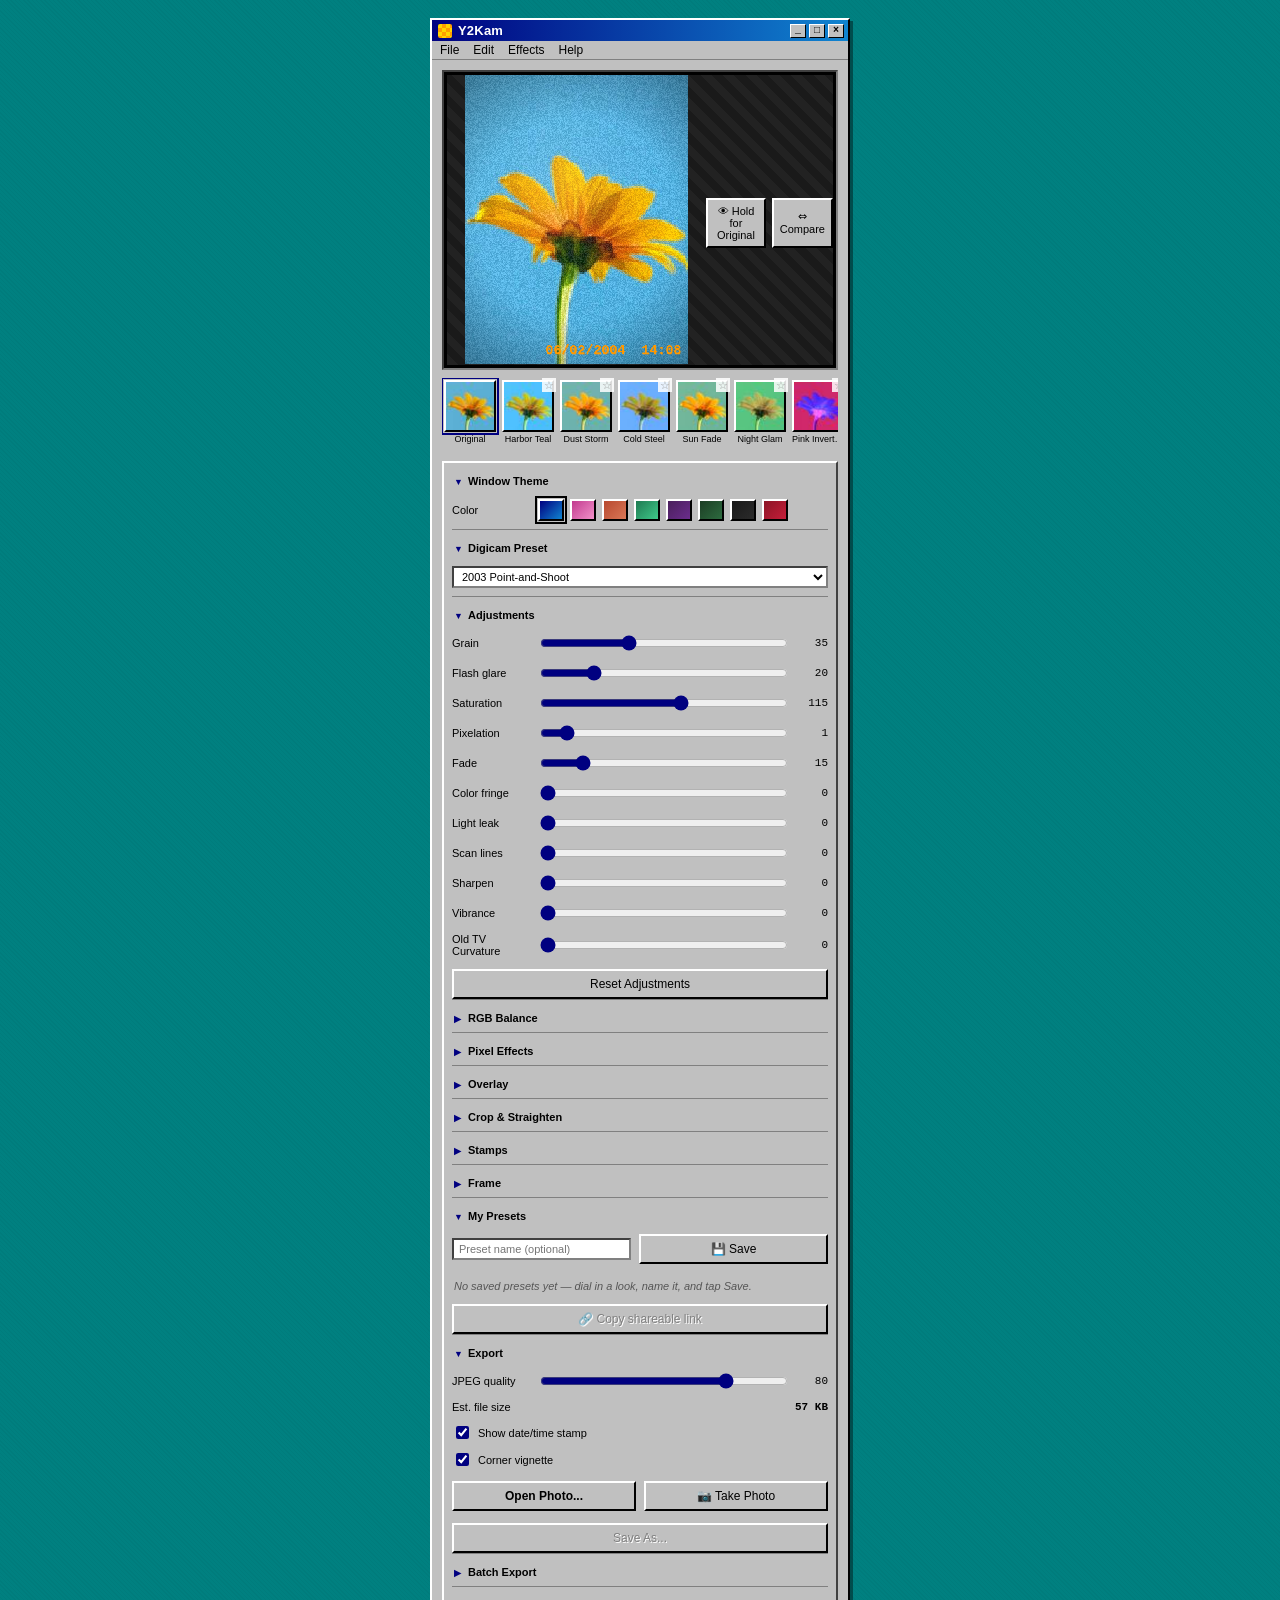
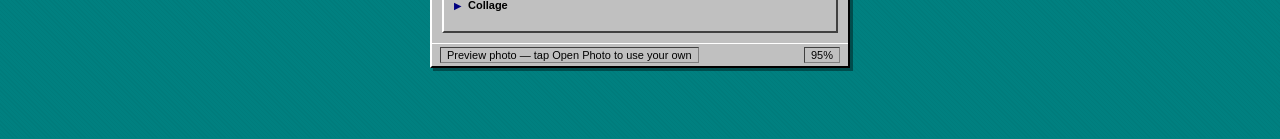
<file: index.html>
<!DOCTYPE html>
<html lang="en">
<head>
<meta charset="UTF-8">
<meta name="viewport" content="width=device-width, initial-scale=1.0">
<title>Y2Kam</title>
<link rel="preconnect" href="https://fonts.googleapis.com">
<link rel="preconnect" href="https://fonts.gstatic.com" crossorigin>
<link href="https://fonts.googleapis.com/css2?family=Caveat:wght@600&display=swap" rel="stylesheet">
<link rel="stylesheet" href="style.css">
</head>
<body class="">

<div class="desktop">
  <div class="window">
    <div class="titlebar">
      <div class="titlebar-left">
        <span class="titlebar-icon"></span>
        <span>Y2Kam</span>
      </div>
      <div class="win-buttons">
        <div class="win-btn">_</div>
        <div class="win-btn">□</div>
        <div class="win-btn">×</div>
      </div>
    </div>
    <div class="menubar" id="menubar">
      <span class="menu-trigger" data-menu="fileMenu">File</span>
      <span class="menu-trigger" data-menu="editMenu">Edit</span>
      <span class="menu-trigger" data-menu="effectsMenu">Effects</span>
      <span class="menu-trigger" data-menu="helpMenu">Help</span>

      <div class="menu-dropdown" id="fileMenu">
        <button type="button" id="menuOpen">Open Photo...</button>
        <button type="button" id="menuSave" disabled>Save As...</button>
      </div>

      <div class="menu-dropdown" id="editMenu">
        <button type="button" id="menuUndo" disabled>Undo</button>
        <button type="button" id="menuRedo" disabled>Redo</button>
        <button type="button" id="menuReset" disabled>Reset all filters</button>
        <button type="button" id="menuRandomize" disabled>Randomize filters</button>
        <button type="button" id="menuShuffleLook" disabled>🎲 Shuffle look</button>
      </div>

      <div class="menu-dropdown" id="effectsMenu">
        <button type="button" data-preset="digicam2003">2003 Point-and-Shoot</button>
        <button type="button" data-preset="flashnight">Harsh Flash / Night</button>
        <button type="button" data-preset="lofi">Low-Res Webcam</button>
        <button type="button" data-preset="filmleak">Film Leak</button>
        <button type="button" data-preset="dreamtape">Dream Tape</button>
        <button type="button" data-preset="desertcam">Desert Cam</button>
        <button type="button" data-preset="nightglam">Night Glam</button>
        <button type="button" data-preset="crtarcade">CRT Arcade</button>
        <button type="button" data-preset="pinkpolaroid">Pink Polaroid</button>
        <button type="button" data-preset="lavenderdusk">Lavender Dusk</button>
      </div>

      <div class="menu-dropdown" id="helpMenu">
        <button type="button" id="menuAbout">About Y2Kam</button>
      </div>
    </div>

    <div class="content">
      <div class="collage-edit-banner" id="collageEditBanner" style="display:none;">
        <span id="collageEditBannerText">Editing Collage Photo 1 of 2</span>
        <button class="win95-btn primary" id="collageDoneEditingBtn" type="button">Done Editing</button>
      </div>
      <div class="screen-inset">
        <div class="canvas-wrap" id="canvasWrap">
          <div class="empty-state" id="emptyState">
            NO IMAGE LOADED<span class="blink">_</span><br><br>
            [ Tap "Open Photo..." below ]
          </div>

          <div class="zoom-target" id="zoomTarget">
            <canvas id="canvas" style="display:none;"></canvas>

            <div class="compare-overlay" id="compareOverlay" style="display:none;">
              <canvas id="compareOriginalCanvas"></canvas>
              <div class="compare-handle" id="compareHandle">
                <div class="compare-handle-grip">◂▸</div>
              </div>
              <span class="compare-label compare-label-before">BEFORE</span>
              <span class="compare-label compare-label-after">AFTER</span>
            </div>
          </div>

          <div class="canvas-tool-row">
            <button type="button" class="win95-btn canvas-tool-btn" id="beforeAfterBtn" title="Hold to see original">👁 Hold for Original</button>
            <button type="button" class="win95-btn canvas-tool-btn" id="compareToggleBtn" title="Drag to compare">⇔ Compare</button>
          </div>
        </div>
      </div>

      <div class="lut-favorites-bar" id="lutFavoritesBar"></div>
      <div class="lut-strip" id="lutStrip"></div>

      <div class="controls-panel">
        <details class="section-group" open>
          <summary class="section-label">Window Theme</summary>
          <div class="theme-toggle-row">
            <label>Color</label>
            <div class="theme-swatches">
              <button type="button" class="theme-swatch blue active" id="themeBlueBtn" aria-label="Blue theme"></button>
              <button type="button" class="theme-swatch pink" id="themePinkBtn" aria-label="Pink theme"></button>
              <button type="button" class="theme-swatch orange" id="themeOrangeBtn" aria-label="Orange theme"></button>
              <button type="button" class="theme-swatch mint" id="themeMintBtn" aria-label="Mint theme"></button>
              <button type="button" class="theme-swatch plum" id="themePlumBtn" aria-label="Plum theme"></button>
              <button type="button" class="theme-swatch forest" id="themeForestBtn" aria-label="Forest theme"></button>
              <button type="button" class="theme-swatch charcoal" id="themeCharcoalBtn" aria-label="Charcoal theme"></button>
              <button type="button" class="theme-swatch hotred" id="themeHotredBtn" aria-label="Hot Red theme"></button>
            </div>
          </div>
        </details>

        <details class="section-group" open>
          <summary class="section-label">Digicam Preset</summary>
          <div class="field-row">
            <select class="win95-select" id="presetSelect">
              <option value="digicam2003">2003 Point-and-Shoot</option>
              <option value="flashnight">Harsh Flash / Night</option>
              <option value="lofi">Low-Res Webcam</option>
              <option value="filmleak">Film Leak</option>
              <option value="dreamtape">Dream Tape</option>
              <option value="desertcam">Desert Cam</option>
              <option value="nightglam">Night Glam</option>
              <option value="crtarcade">CRT Arcade</option>
              <option value="pinkpolaroid">Pink Polaroid</option>
              <option value="lavenderdusk">Lavender Dusk</option>
              <option value="clean">Custom (no preset)</option>
            </select>
          </div>
        </details>

        <details class="section-group" open>
          <summary class="section-label">Adjustments</summary>
          <div class="field-row">
            <label for="grain">Grain</label>
            <input type="range" id="grain" min="0" max="100" value="35">
            <span class="val" id="grainVal">35</span>
          </div>
          <div class="field-row">
            <label for="flash">Flash glare</label>
            <input type="range" id="flash" min="0" max="100" value="20">
            <span class="val" id="flashVal">20</span>
          </div>
          <div class="field-row">
            <label for="satur">Saturation</label>
            <input type="range" id="satur" min="0" max="200" value="115">
            <span class="val" id="saturVal">115</span>
          </div>
          <div class="field-row">
            <label for="pixel">Pixelation</label>
            <input type="range" id="pixel" min="0" max="12" value="1">
            <span class="val" id="pixelVal">1</span>
          </div>
          <div class="field-row">
            <label for="fade">Fade</label>
            <input type="range" id="fade" min="0" max="100" value="15">
            <span class="val" id="fadeVal">15</span>
          </div>
          <div class="field-row">
            <label for="chroma">Color fringe</label>
            <input type="range" id="chroma" min="0" max="100" value="0">
            <span class="val" id="chromaVal">0</span>
          </div>
          <div class="field-row">
            <label for="leak">Light leak</label>
            <input type="range" id="leak" min="0" max="100" value="0">
            <span class="val" id="leakVal">0</span>
          </div>
          <div class="field-row">
            <label for="scanlines">Scan lines</label>
            <input type="range" id="scanlines" min="0" max="100" value="0">
            <span class="val" id="scanlinesVal">0</span>
          </div>
          <div class="field-row">
            <label for="sharpen">Sharpen</label>
            <input type="range" id="sharpen" min="0" max="100" value="0">
            <span class="val" id="sharpenVal">0</span>
          </div>
          <div class="field-row">
            <label for="vibrance">Vibrance</label>
            <input type="range" id="vibrance" min="0" max="100" value="0">
            <span class="val" id="vibranceVal">0</span>
          </div>
          <div class="field-row">
            <label for="tvcurve">Old TV Curvature</label>
            <input type="range" id="tvcurve" min="0" max="100" value="0">
            <span class="val" id="tvcurveVal">0</span>
          </div>
          <div class="button-row">
            <button class="win95-btn" id="adjustmentsResetBtn" type="button">Reset Adjustments</button>
          </div>
        </details>

        <details class="section-group">
          <summary class="section-label">RGB Balance</summary>
          <div class="field-row">
            <label for="redBalance">Red</label>
            <input type="range" id="redBalance" min="-100" max="100" value="0">
            <span class="val" id="redBalanceVal">0</span>
          </div>
          <div class="field-row">
            <label for="greenBalance">Green</label>
            <input type="range" id="greenBalance" min="-100" max="100" value="0">
            <span class="val" id="greenBalanceVal">0</span>
          </div>
          <div class="field-row">
            <label for="blueBalance">Blue</label>
            <input type="range" id="blueBalance" min="-100" max="100" value="0">
            <span class="val" id="blueBalanceVal">0</span>
          </div>
          <div class="button-row">
            <button class="win95-btn" id="rgbResetBtn" type="button">Reset RGB to 0</button>
          </div>
        </details>

        <details class="section-group">
          <summary class="section-label">Pixel Effects</summary>
          <div class="field-row">
            <select class="win95-select" id="pixelEffectSelect">
              <option value="none">No effect</option>
              <option value="glitchwave">Glitch Wave</option>
              <option value="doubleexposure">Double Exposure</option>
              <option value="emboss">Emboss</option>
              <option value="solarize">Solarize</option>
              <option value="pixelsort">Pixel Sort</option>
              <option value="halftone">Halftone / Newspaper Dot</option>
            </select>
          </div>
          <div class="field-row">
            <label for="pixelEffectStrength">Effect strength</label>
            <input type="range" id="pixelEffectStrength" min="10" max="100" value="70">
            <span class="val" id="pixelEffectStrengthVal">70</span>
          </div>
        </details>

        <details class="section-group">
          <summary class="section-label">Overlay</summary>
          <div class="field-row">
            <select class="win95-select" id="overlaySelect">
              <option value="none">No overlay</option>
              <option value="bsod">Fatal Error (BSOD)</option>
              <option value="vhs">VHS Static / Tracking</option>
              <option value="rec">REC Indicator</option>
              <option value="lowbattery">Low Battery UI</option>
              <option value="starfield">Starfield Sparkle</option>
              <option value="tvstatic">Old TV Static</option>
              <option value="rainglass">Rain on Glass</option>
              <option value="dustscratches">Dust &amp; Scratches</option>
              <option value="confetti">Confetti</option>
              <option value="snowfall">Snowfall</option>
              <option value="matrixrain">Terminal / Matrix Rain</option>
            </select>
          </div>
          <div class="field-row">
            <label for="overlayOpacity">Overlay strength</label>
            <input type="range" id="overlayOpacity" min="10" max="100" value="70">
            <span class="val" id="overlayOpacityVal">70</span>
          </div>
        </details>

        <details class="section-group">
          <summary class="section-label">Crop &amp; Straighten</summary>
          <div class="button-row">
            <button class="win95-btn" id="openCropBtn" type="button" disabled>✂ Open Crop Tool...</button>
          </div>
          <div id="cropActiveIndicator" style="display:none; font-size:10px; color:#1f7a52; margin-top:4px;">
            ✔ Crop active — <button type="button" class="win95-btn" id="resetCropBtn" style="font-size:10px;padding:2px 6px;">Reset</button>
          </div>
        </details>

        <details class="section-group">
          <summary class="section-label">Stamps</summary>
          <div class="checkbox-row">
            <input type="checkbox" id="playStamp">
            <label for="playStamp">Play ▶ button</label>
          </div>
          <div class="checkbox-row">
            <input type="checkbox" id="batteryStamp">
            <label for="batteryStamp">Battery icon</label>
          </div>
          <div class="field-row">
            <input type="text" id="customStampText" class="win95-input" placeholder="Custom caption text" maxlength="24" style="flex:1;">
          </div>
          <div class="checkbox-row">
            <input type="checkbox" id="exifStamp">
            <label for="exifStamp">Fake EXIF info</label>
          </div>
        </details>

        <details class="section-group">
          <summary class="section-label">Frame</summary>
          <div class="field-row">
            <select class="win95-select" id="borderSelect">
              <option value="none">No border</option>
              <option value="polaroid">Polaroid (white)</option>
              <option value="filmstrip">Filmstrip (black)</option>
              <option value="crtbezel">CRT Bezel</option>
              <option value="tapecorners">Tape Corners</option>
              <option value="sticker">Sticker Border</option>
              <option value="thinmat">Thin Mat</option>
              <option value="stickynote">Sticky Note</option>
              <option value="ticketstub">Ticket Stub</option>
            </select>
          </div>
          <div id="polaroidCaptionControls" style="display:none;">
            <div class="field-row">
              <input type="text" id="polaroidCaptionText" class="win95-input" placeholder="Write a caption..." maxlength="40" style="flex:1;">
            </div>
            <div class="field-row">
              <label>Ink color</label>
              <div class="ink-swatches">
                <button type="button" class="ink-swatch active" data-color="#2b2b2b" style="background:#2b2b2b;" aria-label="Black marker"></button>
                <button type="button" class="ink-swatch" data-color="#1a4fd6" style="background:#1a4fd6;" aria-label="Blue marker"></button>
                <button type="button" class="ink-swatch" data-color="#d61a1a" style="background:#d61a1a;" aria-label="Red marker"></button>
                <button type="button" class="ink-swatch" data-color="#1f7a3d" style="background:#1f7a3d;" aria-label="Green marker"></button>
              </div>
            </div>
            <div class="field-row">
              <label for="polaroidCaptionNudge">Text position</label>
              <input type="range" id="polaroidCaptionNudge" min="0" max="100" value="50">
              <span class="val" id="polaroidCaptionNudgeVal">50</span>
            </div>
          </div>
          <div class="checkbox-row">
            <input type="checkbox" id="winFrame">
            <label for="winFrame">Wrap export in Win95 window</label>
          </div>
          <div id="winFrameColorControls" style="display:none;">
            <div class="field-row">
              <label for="winFrameColor">Titlebar color</label>
              <input type="color" id="winFrameColor" value="#1084d0">
              <input type="text" id="winFrameColorHex" class="win95-input" value="#1084d0" maxlength="7" placeholder="#1084d0" style="width:80px;">
            </div>
          </div>
        </details>

        <details class="section-group" open>
          <summary class="section-label">My Presets</summary>
          <div class="field-row">
            <input type="text" id="savePresetName" class="win95-input" placeholder="Preset name (optional)" maxlength="24" style="flex:1;">
            <button type="button" class="win95-btn" id="savePresetBtn">💾 Save</button>
          </div>
          <div id="myPresetsList" class="my-presets-list"></div>
          <div class="button-row" style="margin-top:4px;">
            <button class="win95-btn" id="copyLookLinkBtn" type="button" disabled>🔗 Copy shareable link</button>
          </div>
          <div id="copyLookLinkFeedback" style="font-size:10px;color:#1f7a52;display:none;margin-top:2px;">Link copied!</div>
        </details>

        <details class="section-group" open>
          <summary class="section-label">Export</summary>
          <div class="field-row">
            <label for="quality">JPEG quality</label>
            <input type="range" id="quality" min="30" max="95" value="80">
            <span class="val" id="qualityVal">80</span>
          </div>
          <div class="field-row" style="justify-content: space-between;">
            <label style="width:auto;">Est. file size</label>
            <span class="val" id="sizeEstimate" style="width:auto; font-weight:bold;">—</span>
          </div>

          <div class="checkbox-row">
            <input type="checkbox" id="timestamp" checked>
            <label for="timestamp">Show date/time stamp</label>
          </div>
          <div class="checkbox-row">
            <input type="checkbox" id="vignette" checked>
            <label for="vignette">Corner vignette</label>
          </div>

          <div class="button-row">
            <button class="win95-btn primary" id="openBtn" type="button">Open Photo...</button>
            <button class="win95-btn" id="takePhotoBtn" type="button">📷 Take Photo</button>
          </div>
          <div class="button-row">
            <button class="win95-btn" id="saveBtn" disabled type="button">Save As...</button>
          </div>
          <input type="file" id="fileInput" accept="image/*">
          <input type="file" id="cameraInput" accept="image/*" capture="environment">
        </details>

        <details class="section-group">
          <summary class="section-label">Batch Export</summary>
          <div class="batch-note">Applies your current look to multiple photos at once.</div>
          <div class="button-row">
            <button class="win95-btn" id="batchSelectBtn" type="button">Select Photos...</button>
          </div>
          <input type="file" id="batchFileInput" accept="image/*" multiple>
          <div id="batchFileList" class="batch-file-list"></div>
          <div class="button-row">
            <button class="win95-btn primary" id="batchProcessBtn" type="button" disabled>Process &amp; Download All</button>
          </div>
          <div class="field-row" id="batchProgressRow" style="display:none;">
            <span class="val" id="batchProgressText" style="width:auto;">—</span>
          </div>
        </details>

        <details class="section-group">
          <summary class="section-label">Collage</summary>
          <div class="batch-note">Combine 2–6 photos into one image with a layout and frame.</div>
          <div class="button-row">
            <button class="win95-btn primary" id="collageOpenBtn" type="button">Open Collage Maker...</button>
          </div>
        </details>
      </div>
    </div>

    <div class="statusbar">
      <span id="statusLeft">Ready</span>
      <span id="statusRight">95%</span>
    </div>
  </div>
</div>

<div class="modal-overlay" id="aboutOverlay">
  <div class="modal-dialog">
    <div class="modal-titlebar">
      <span>About Y2Kam</span>
      <div class="win-buttons">
        <div class="win-btn" id="aboutCloseX">×</div>
      </div>
    </div>
    <div class="modal-body">
      <div class="app-title">Y2Kam</div>
      A retro digicam photo filter, styled like it's 1998.<br><br>
      Add grain, flash glare, light leaks, and color fringe to any photo, then export it small enough to actually send.<br><br>
      Built with canvas &amp; nostalgia.
    </div>
    <div class="modal-footer">
      <button class="win95-btn" id="aboutCloseBtn" type="button">OK</button>
    </div>
  </div>
</div>

<div class="modal-overlay" id="collageOverlay">
  <div class="modal-dialog collage-dialog">
    <div class="modal-titlebar">
      <span>Collage Maker</span>
      <div class="win-buttons">
        <div class="win-btn" id="collageCloseX">×</div>
      </div>
    </div>
    <div class="modal-body collage-body">

      <div class="collage-note">Pick 2–6 photos, a layout, and a frame — then tap any photo to edit its look in the main editor.</div>

      <div class="button-row">
        <button class="win95-btn primary" id="collageSelectBtn" type="button">Select Photos...</button>
      </div>
      <input type="file" id="collageFileInput" accept="image/*" multiple>
      <div id="collageSlotList" class="collage-slot-list"></div>

      <div class="collage-section-title">Layout</div>
      <div class="collage-option-grid" id="collageLayoutGrid"></div>
      <div class="button-row" style="margin-top:4px;">
        <button class="win95-btn" id="layoutBuilderOpenBtn" type="button">⚙ Build Custom Layout…</button>
      </div>

      <div class="collage-section-title">Frame</div>
      <div class="collage-option-grid" id="collageFrameGrid"></div>

      <div class="collage-section-title">Moods</div>
      <div class="collage-mood-row" id="collageMoodRow"></div>
      <div class="collage-note collage-sticker-hint">Applies a matching look, frame, and layout to every photo at once.</div>

      <div class="button-row" style="margin-top:6px;">
        <button class="win95-btn" id="collageApplyLookBtn" type="button">
          ✦ Apply my current look to all slots
        </button>
      </div>

      <div class="field-row">
        <label for="collageGutter">Gutter</label>
        <input type="range" id="collageGutter" min="0" max="40" value="14">
        <span class="val" id="collageGutterVal">14px</span>
      </div>
      <div class="field-row">
        <label for="collageBgColor">Background</label>
        <input type="color" id="collageBgColor" value="#ffffff">
      </div>

      <div class="collage-section-title">Caption</div>
      <div class="field-row">
        <input type="text" id="collageCaptionText" class="win95-input" maxlength="60" placeholder="Add a title or caption..." style="flex:1;">
      </div>

      <div class="collage-section-title">Stickers</div>
      <div class="collage-sticker-palette" id="collageStickerPalette"></div>
      <div class="collage-note collage-sticker-hint">Tap a sticker to place it, drag to move, tap the × to remove.</div>

      <div class="collage-section-title">My Layouts</div>
      <div class="field-row">
        <input type="text" id="collageLayoutPresetName" class="win95-input" maxlength="24" placeholder="Layout preset name..." style="flex:1;">
        <button class="win95-btn" id="collageSaveLayoutPresetBtn" type="button">Save Layout</button>
      </div>
      <div id="collageLayoutPresetList" class="my-presets-list collage-layout-preset-list"></div>

      <div class="collage-preview-wrap">
        <canvas id="collagePreviewCanvas"></canvas>
        <div class="collage-preview-empty" id="collagePreviewEmpty">Add at least 2 photos to preview</div>
      </div>

      <div class="button-row">
        <button class="win95-btn" id="collageGenerateBtn" type="button" disabled>Generate Preview</button>
        <button class="win95-btn primary" id="collageDownloadBtn" type="button" disabled>Download Collage</button>
      </div>
    </div>
  </div>
</div>


<div class="modal-overlay" id="cropOverlay">
  <div class="modal-dialog crop-dialog">
    <div class="modal-titlebar">
      <span>Crop &amp; Straighten</span>
      <div class="win-buttons">
        <div class="win-btn" id="cropCloseX">×</div>
      </div>
    </div>
    <div class="modal-body crop-body">
      <div class="crop-note">Drag to set crop area. Use the slider to straighten.</div>
      <div class="crop-canvas-wrap" id="cropCanvasWrap">
        <canvas id="cropCanvas"></canvas>
        <div class="crop-rect-overlay" id="cropRectOverlay"></div>
      </div>
      <div class="field-row" style="margin-top:8px;">
        <label for="cropRotateSlider">Rotate</label>
        <input type="range" id="cropRotateSlider" min="-45" max="45" value="0">
        <span class="val" id="cropRotateVal">0°</span>
      </div>
      <div class="button-row">
        <button class="win95-btn" id="cropResetInModalBtn" type="button">Reset</button>
        <button class="win95-btn primary" id="cropApplyBtn" type="button">Apply Crop</button>
      </div>
    </div>
  </div>
</div>

<div class="modal-overlay" id="layoutBuilderOverlay">
  <div class="modal-dialog layout-builder-dialog">
    <div class="modal-titlebar">
      <span>Build Custom Layout</span>
      <div class="win-buttons">
        <div class="win-btn" id="layoutBuilderCloseX">×</div>
      </div>
    </div>
    <div class="modal-body layout-builder-body">
      <div class="crop-note">Pick rows × columns, then drag the dividers to set proportions. Saved layouts show up in the Layout grid above.</div>

      <div class="layout-builder-controls">
        <div class="layout-builder-stepper">
          <span class="layout-builder-stepper-label">Rows</span>
          <button class="win95-btn" id="layoutBuilderRowsDec" type="button">−</button>
          <span class="layout-builder-stepper-val" id="layoutBuilderRowsVal">2</span>
          <button class="win95-btn" id="layoutBuilderRowsInc" type="button">+</button>
        </div>
        <div class="layout-builder-stepper">
          <span class="layout-builder-stepper-label">Cols</span>
          <button class="win95-btn" id="layoutBuilderColsDec" type="button">−</button>
          <span class="layout-builder-stepper-val" id="layoutBuilderColsVal">2</span>
          <button class="win95-btn" id="layoutBuilderColsInc" type="button">+</button>
        </div>
      </div>

      <div class="layout-builder-preview-wrap">
        <div class="layout-builder-preview" id="layoutBuilderPreview"></div>
      </div>

      <div class="button-row">
        <button class="win95-btn" id="layoutBuilderResetBtn" type="button">Reset to Equal</button>
        <button class="win95-btn primary" id="layoutBuilderSaveBtn" type="button">💾 Save Layout</button>
      </div>
    </div>
  </div>
</div>

<div class="modal-overlay" id="processingOverlay">
  <div class="modal-dialog processing-dialog">
    <div class="modal-titlebar">
      <span>Y2Kam</span>
    </div>
    <div class="modal-body processing-body">
      <div class="processing-label" id="processingLabel">Developing photo...</div>
      <div class="processing-bar-track">
        <div class="processing-bar-fill" id="processingBarFill"></div>
      </div>
    </div>
  </div>
</div>

<script src="script.js"></script>

</body>
</html>
</file>
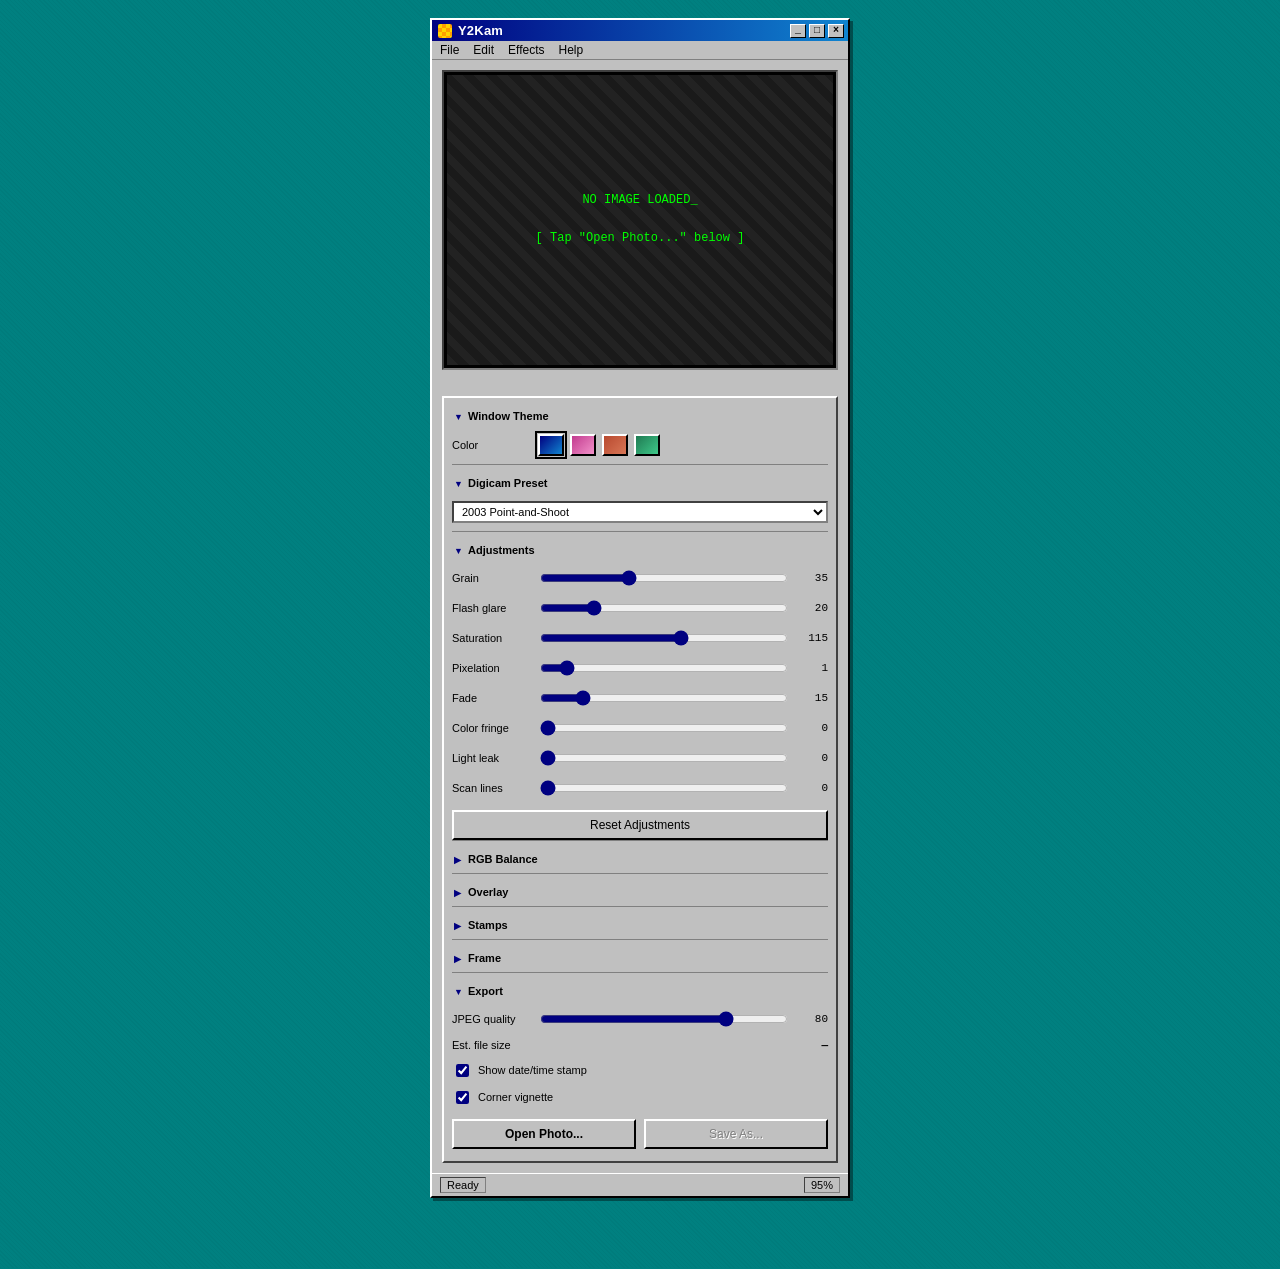
<file: index-3.html>
<!DOCTYPE html>
<html lang="en">
<head>
<meta charset="UTF-8">
<meta name="viewport" content="width=device-width, initial-scale=1.0">
<title>Y2Kam</title>
<link rel="preconnect" href="https://fonts.googleapis.com">
<link rel="preconnect" href="https://fonts.gstatic.com" crossorigin>
<link href="https://fonts.googleapis.com/css2?family=Caveat:wght@600&display=swap" rel="stylesheet">
<link rel="stylesheet" href="style.css">
</head>
<body class="">

<div class="desktop">
  <div class="window">
    <div class="titlebar">
      <div class="titlebar-left">
        <span class="titlebar-icon"></span>
        <span>Y2Kam</span>
      </div>
      <div class="win-buttons">
        <div class="win-btn">_</div>
        <div class="win-btn">□</div>
        <div class="win-btn">×</div>
      </div>
    </div>
    <div class="menubar" id="menubar">
      <span class="menu-trigger" data-menu="fileMenu">File</span>
      <span class="menu-trigger" data-menu="editMenu">Edit</span>
      <span class="menu-trigger" data-menu="effectsMenu">Effects</span>
      <span class="menu-trigger" data-menu="helpMenu">Help</span>

      <div class="menu-dropdown" id="fileMenu">
        <button type="button" id="menuOpen">Open Photo...</button>
        <button type="button" id="menuSave" disabled>Save As...</button>
      </div>

      <div class="menu-dropdown" id="editMenu">
        <button type="button" id="menuReset" disabled>Reset all filters</button>
        <button type="button" id="menuRandomize" disabled>Randomize filters</button>
      </div>

      <div class="menu-dropdown" id="effectsMenu">
        <button type="button" data-preset="digicam2003">2003 Point-and-Shoot</button>
        <button type="button" data-preset="flashnight">Harsh Flash / Night</button>
        <button type="button" data-preset="lofi">Low-Res Webcam</button>
        <button type="button" data-preset="filmleak">Film Leak</button>
        <button type="button" data-preset="dreamtape">Dream Tape</button>
        <button type="button" data-preset="desertcam">Desert Cam</button>
        <button type="button" data-preset="nightglam">Night Glam</button>
        <button type="button" data-preset="crtarcade">CRT Arcade</button>
        <button type="button" data-preset="pinkpolaroid">Pink Polaroid</button>
        <button type="button" data-preset="lavenderdusk">Lavender Dusk</button>
      </div>

      <div class="menu-dropdown" id="helpMenu">
        <button type="button" id="menuAbout">About Y2Kam</button>
      </div>
    </div>

    <div class="content">
      <div class="screen-inset">
        <div class="canvas-wrap" id="canvasWrap">
          <div class="empty-state" id="emptyState">
            NO IMAGE LOADED<span class="blink">_</span><br><br>
            [ Tap "Open Photo..." below ]
          </div>
          <canvas id="canvas" style="display:none;"></canvas>
        </div>
      </div>

      <div class="lut-strip" id="lutStrip"></div>

      <div class="controls-panel">
        <details class="section-group" open>
          <summary class="section-label">Window Theme</summary>
          <div class="theme-toggle-row">
            <label>Color</label>
            <div class="theme-swatches">
              <button type="button" class="theme-swatch blue active" id="themeBlueBtn" aria-label="Blue theme"></button>
              <button type="button" class="theme-swatch pink" id="themePinkBtn" aria-label="Pink theme"></button>
              <button type="button" class="theme-swatch orange" id="themeOrangeBtn" aria-label="Orange theme"></button>
              <button type="button" class="theme-swatch mint" id="themeMintBtn" aria-label="Mint theme"></button>
            </div>
          </div>
        </details>

        <details class="section-group" open>
          <summary class="section-label">Digicam Preset</summary>
          <div class="field-row">
            <select class="win95-select" id="presetSelect">
              <option value="digicam2003">2003 Point-and-Shoot</option>
              <option value="flashnight">Harsh Flash / Night</option>
              <option value="lofi">Low-Res Webcam</option>
              <option value="filmleak">Film Leak</option>
              <option value="dreamtape">Dream Tape</option>
              <option value="desertcam">Desert Cam</option>
              <option value="nightglam">Night Glam</option>
              <option value="crtarcade">CRT Arcade</option>
              <option value="pinkpolaroid">Pink Polaroid</option>
              <option value="lavenderdusk">Lavender Dusk</option>
              <option value="clean">Custom (no preset)</option>
            </select>
          </div>
        </details>

        <details class="section-group" open>
          <summary class="section-label">Adjustments</summary>
          <div class="field-row">
            <label for="grain">Grain</label>
            <input type="range" id="grain" min="0" max="100" value="35">
            <span class="val" id="grainVal">35</span>
          </div>
          <div class="field-row">
            <label for="flash">Flash glare</label>
            <input type="range" id="flash" min="0" max="100" value="20">
            <span class="val" id="flashVal">20</span>
          </div>
          <div class="field-row">
            <label for="satur">Saturation</label>
            <input type="range" id="satur" min="0" max="200" value="115">
            <span class="val" id="saturVal">115</span>
          </div>
          <div class="field-row">
            <label for="pixel">Pixelation</label>
            <input type="range" id="pixel" min="0" max="12" value="1">
            <span class="val" id="pixelVal">1</span>
          </div>
          <div class="field-row">
            <label for="fade">Fade</label>
            <input type="range" id="fade" min="0" max="100" value="15">
            <span class="val" id="fadeVal">15</span>
          </div>
          <div class="field-row">
            <label for="chroma">Color fringe</label>
            <input type="range" id="chroma" min="0" max="100" value="0">
            <span class="val" id="chromaVal">0</span>
          </div>
          <div class="field-row">
            <label for="leak">Light leak</label>
            <input type="range" id="leak" min="0" max="100" value="0">
            <span class="val" id="leakVal">0</span>
          </div>
          <div class="field-row">
            <label for="scanlines">Scan lines</label>
            <input type="range" id="scanlines" min="0" max="100" value="0">
            <span class="val" id="scanlinesVal">0</span>
          </div>
          <div class="button-row">
            <button class="win95-btn" id="adjustmentsResetBtn" type="button">Reset Adjustments</button>
          </div>
        </details>

        <details class="section-group">
          <summary class="section-label">RGB Balance</summary>
          <div class="field-row">
            <label for="redBalance">Red</label>
            <input type="range" id="redBalance" min="-100" max="100" value="0">
            <span class="val" id="redBalanceVal">0</span>
          </div>
          <div class="field-row">
            <label for="greenBalance">Green</label>
            <input type="range" id="greenBalance" min="-100" max="100" value="0">
            <span class="val" id="greenBalanceVal">0</span>
          </div>
          <div class="field-row">
            <label for="blueBalance">Blue</label>
            <input type="range" id="blueBalance" min="-100" max="100" value="0">
            <span class="val" id="blueBalanceVal">0</span>
          </div>
          <div class="button-row">
            <button class="win95-btn" id="rgbResetBtn" type="button">Reset RGB to 0</button>
          </div>
        </details>

        <details class="section-group">
          <summary class="section-label">Overlay</summary>
          <div class="field-row">
            <select class="win95-select" id="overlaySelect">
              <option value="none">No overlay</option>
              <option value="bsod">Fatal Error (BSOD)</option>
              <option value="vhs">VHS Static / Tracking</option>
              <option value="rec">REC Indicator</option>
              <option value="lowbattery">Low Battery UI</option>
              <option value="starfield">Starfield Sparkle</option>
            </select>
          </div>
          <div class="field-row">
            <label for="overlayOpacity">Overlay strength</label>
            <input type="range" id="overlayOpacity" min="10" max="100" value="70">
            <span class="val" id="overlayOpacityVal">70</span>
          </div>
        </details>

        <details class="section-group">
          <summary class="section-label">Stamps</summary>
          <div class="checkbox-row">
            <input type="checkbox" id="playStamp">
            <label for="playStamp">Play ▶ button</label>
          </div>
          <div class="checkbox-row">
            <input type="checkbox" id="batteryStamp">
            <label for="batteryStamp">Battery icon</label>
          </div>
          <div class="field-row">
            <input type="text" id="customStampText" class="win95-input" placeholder="Custom caption text" maxlength="24" style="flex:1;">
          </div>
        </details>

        <details class="section-group">
          <summary class="section-label">Frame</summary>
          <div class="field-row">
            <select class="win95-select" id="borderSelect">
              <option value="none">No border</option>
              <option value="polaroid">Polaroid (white)</option>
              <option value="filmstrip">Filmstrip (black)</option>
              <option value="crtbezel">CRT Bezel</option>
              <option value="tapecorners">Tape Corners</option>
              <option value="sticker">Sticker Border</option>
              <option value="thinmat">Thin Mat</option>
              <option value="stickynote">Sticky Note</option>
              <option value="ticketstub">Ticket Stub</option>
            </select>
          </div>
          <div id="polaroidCaptionControls" style="display:none;">
            <div class="field-row">
              <input type="text" id="polaroidCaptionText" class="win95-input" placeholder="Write a caption..." maxlength="40" style="flex:1;">
            </div>
            <div class="field-row">
              <label>Ink color</label>
              <div class="ink-swatches">
                <button type="button" class="ink-swatch active" data-color="#2b2b2b" style="background:#2b2b2b;" aria-label="Black marker"></button>
                <button type="button" class="ink-swatch" data-color="#1a4fd6" style="background:#1a4fd6;" aria-label="Blue marker"></button>
                <button type="button" class="ink-swatch" data-color="#d61a1a" style="background:#d61a1a;" aria-label="Red marker"></button>
                <button type="button" class="ink-swatch" data-color="#1f7a3d" style="background:#1f7a3d;" aria-label="Green marker"></button>
              </div>
            </div>
            <div class="field-row">
              <label for="polaroidCaptionNudge">Text position</label>
              <input type="range" id="polaroidCaptionNudge" min="0" max="100" value="50">
              <span class="val" id="polaroidCaptionNudgeVal">50</span>
            </div>
          </div>
          <div class="checkbox-row">
            <input type="checkbox" id="winFrame">
            <label for="winFrame">Wrap export in Win95 window</label>
          </div>
          <div id="winFrameColorControls" style="display:none;">
            <div class="field-row">
              <label for="winFrameColor">Titlebar color</label>
              <input type="color" id="winFrameColor" value="#1084d0">
              <input type="text" id="winFrameColorHex" class="win95-input" value="#1084d0" maxlength="7" placeholder="#1084d0" style="width:80px;">
            </div>
          </div>
        </details>

        <details class="section-group" open>
          <summary class="section-label">Export</summary>
          <div class="field-row">
            <label for="quality">JPEG quality</label>
            <input type="range" id="quality" min="30" max="95" value="80">
            <span class="val" id="qualityVal">80</span>
          </div>
          <div class="field-row" style="justify-content: space-between;">
            <label style="width:auto;">Est. file size</label>
            <span class="val" id="sizeEstimate" style="width:auto; font-weight:bold;">—</span>
          </div>

          <div class="checkbox-row">
            <input type="checkbox" id="timestamp" checked>
            <label for="timestamp">Show date/time stamp</label>
          </div>
          <div class="checkbox-row">
            <input type="checkbox" id="vignette" checked>
            <label for="vignette">Corner vignette</label>
          </div>

          <div class="button-row">
            <button class="win95-btn primary" id="openBtn" type="button">Open Photo...</button>
            <button class="win95-btn" id="saveBtn" disabled type="button">Save As...</button>
          </div>
          <input type="file" id="fileInput" accept="image/*">
        </details>
      </div>
    </div>

    <div class="statusbar">
      <span id="statusLeft">Ready</span>
      <span id="statusRight">95%</span>
    </div>
  </div>
</div>

<div class="modal-overlay" id="aboutOverlay">
  <div class="modal-dialog">
    <div class="modal-titlebar">
      <span>About Y2Kam</span>
      <div class="win-buttons">
        <div class="win-btn" id="aboutCloseX">×</div>
      </div>
    </div>
    <div class="modal-body">
      <div class="app-title">Y2Kam</div>
      A retro digicam photo filter, styled like it's 1998.<br><br>
      Add grain, flash glare, light leaks, and color fringe to any photo, then export it small enough to actually send.<br><br>
      Built with canvas &amp; nostalgia.
    </div>
    <div class="modal-footer">
      <button class="win95-btn" id="aboutCloseBtn" type="button">OK</button>
    </div>
  </div>
</div>

<script src="script.js"></script>

</body>
</html>
</file>
<file: style.css>
@font-face {
    font-family: 'PixelOS';
    src: local('Perfect DOS VGA 437');
  }

  * { box-sizing: border-box; }

  :root {
    --desktop-bg: #008080;
    --win-body: #c0c0c0;
    --win-border-light: #fff;
    --win-border-dark: #000;
    --titlebar-start: #000080;
    --titlebar-end: #1084d0;
    --titlebar-text: #fff;
    --accent: #000080;
    --inset-border: #808080;
    --inset-border-dark: #404040;
  }

  body.theme-pink {
    --desktop-bg: #ffb6d9;
    --win-body: #e8c2e0;
    --win-border-light: #ffe0f2;
    --win-border-dark: #7a4a70;
    --titlebar-start: #c23b8f;
    --titlebar-end: #f291c9;
    --titlebar-text: #fff;
    --accent: #c23b8f;
    --inset-border: #b384ab;
    --inset-border-dark: #7a4a70;
  }

  body.theme-orange {
    --desktop-bg: #f2c4a8;
    --win-body: #e8d2c0;
    --win-border-light: #fff3ea;
    --win-border-dark: #7a4a2e;
    --titlebar-start: #b8492f;
    --titlebar-end: #d97757;
    --titlebar-text: #fff;
    --accent: #d97757;
    --inset-border: #bfa287;
    --inset-border-dark: #7a4a2e;
  }

  body.theme-mint {
    --desktop-bg: #a8e8c4;
    --win-body: #cce8d8;
    --win-border-light: #f0fff6;
    --win-border-dark: #2e6a48;
    --titlebar-start: #1f7a52;
    --titlebar-end: #3fc98a;
    --titlebar-text: #fff;
    --accent: #1f7a52;
    --inset-border: #8fc7a8;
    --inset-border-dark: #2e6a48;
  }

  body.theme-plum {
    --desktop-bg: #d8b8e8;
    --win-body: #ddc8e6;
    --win-border-light: #f5eafa;
    --win-border-dark: #4a1f5c;
    --titlebar-start: #4a1f5c;
    --titlebar-end: #6b2d8c;
    --titlebar-text: #fff;
    --accent: #6b2d8c;
    --inset-border: #a888bd;
    --inset-border-dark: #4a1f5c;
  }

  body.theme-forest {
    --desktop-bg: #a8cfa8;
    --win-body: #c4dcc4;
    --win-border-light: #eefaee;
    --win-border-dark: #1c3d24;
    --titlebar-start: #1c3d24;
    --titlebar-end: #2d6b3f;
    --titlebar-text: #fff;
    --accent: #2d6b3f;
    --inset-border: #87a888;
    --inset-border-dark: #1c3d24;
  }

  body.theme-charcoal {
    --desktop-bg: #5c5c5c;
    --win-body: #c0c0c0;
    --win-border-light: #f0f0f0;
    --win-border-dark: #000;
    --titlebar-start: #1a1a1a;
    --titlebar-end: #2b2b2b;
    --titlebar-text: #e8e8e8;
    --accent: #2b2b2b;
    --inset-border: #808080;
    --inset-border-dark: #1a1a1a;
  }

  body.theme-hotred {
    --desktop-bg: #e89898;
    --win-body: #e8c4c4;
    --win-border-light: #fff0f0;
    --win-border-dark: #5c0f1c;
    --titlebar-start: #8c1425;
    --titlebar-end: #c41e3a;
    --titlebar-text: #fff;
    --accent: #c41e3a;
    --inset-border: #c78a8a;
    --inset-border-dark: #5c0f1c;
  }

  html, body {
    margin: 0;
    padding: 0;
    min-height: 100%;
    background: var(--desktop-bg);
    background-image:
      repeating-linear-gradient(45deg, rgba(0,0,0,0.03) 0px, rgba(0,0,0,0.03) 1px, transparent 1px, transparent 3px);
    font-family: 'MS Sans Serif', 'Tahoma', 'Segoe UI', sans-serif;
    color: #000;
    -webkit-tap-highlight-color: transparent;
    transition: background 0.2s;
  }

  .desktop {
    min-height: 100vh;
    display: flex;
    align-items: flex-start;
    justify-content: center;
    padding: 18px 10px 70px;
  }

  .window {
    width: 100%;
    max-width: 420px;
    background: var(--win-body);
    border: 2px solid var(--win-border-light);
    border-right-color: var(--win-border-dark);
    border-bottom-color: var(--win-border-dark);
    box-shadow: 3px 3px 0 rgba(0,0,0,0.4);
    transition: background 0.2s, border-color 0.2s;
  }

  .titlebar {
    background: linear-gradient(90deg, var(--titlebar-start), var(--titlebar-end));
    color: var(--titlebar-text);
    font-weight: bold;
    font-size: 13px;
    padding: 3px 4px 3px 6px;
    display: flex;
    align-items: center;
    justify-content: space-between;
    letter-spacing: 0.2px;
    transition: background 0.2s;
  }

  .titlebar-left {
    display: flex;
    align-items: center;
    gap: 6px;
  }

  .titlebar-icon {
    width: 14px;
    height: 14px;
    background: #fff;
    display: inline-block;
    border-radius: 2px;
    background: repeating-conic-gradient(#ff9d00 0% 25%, #ffd400 0% 50%) 0 0/8px 8px;
  }

  .win-buttons { display: flex; gap: 3px; }
  .win-btn {
    width: 16px;
    height: 14px;
    background: var(--win-body);
    border: 1px solid var(--win-border-light);
    border-right-color: var(--win-border-dark);
    border-bottom-color: var(--win-border-dark);
    font-size: 10px;
    line-height: 12px;
    text-align: center;
    color: #000;
    font-weight: bold;
    font-family: monospace;
    cursor: pointer;
    user-select: none;
  }
  .win-btn:active {
    border-color: var(--win-border-dark) var(--win-border-light) var(--win-border-light) var(--win-border-dark);
  }

  .menubar {
    display: flex;
    gap: 14px;
    padding: 2px 8px;
    font-size: 12px;
    border-bottom: 1px solid var(--inset-border);
    background: var(--win-body);
    position: relative;
  }
  .menubar span { cursor: default; }
  .menubar span:hover, .menubar span.menu-open { background: var(--accent); color: #fff; padding: 0 2px; }

  .menu-dropdown {
    position: absolute;
    top: 100%;
    left: 0;
    background: var(--win-body);
    border: 2px solid var(--win-border-light);
    border-right-color: var(--win-border-dark);
    border-bottom-color: var(--win-border-dark);
    box-shadow: 2px 2px 0 rgba(0,0,0,0.3);
    min-width: 160px;
    max-height: 260px;
    overflow-y: auto;
    z-index: 20;
    display: none;
    padding: 2px;
  }
  .menu-dropdown.open { display: block; }
  .menu-dropdown button {
    display: block;
    width: 100%;
    text-align: left;
    background: none;
    border: none;
    font-family: inherit;
    font-size: 12px;
    padding: 4px 10px;
    cursor: pointer;
    color: #000;
  }
  .menu-dropdown button:hover { background: var(--accent); color: #fff; }
  .menu-dropdown button:disabled { color: #808080; cursor: default; }
  .menu-dropdown button:disabled:hover { background: none; color: #808080; }
  .menu-dropdown hr {
    border: none;
    border-top: 1px solid var(--inset-border-dark);
    border-bottom: 1px solid var(--win-border-light);
    margin: 2px 0;
  }

  .modal-overlay {
    position: fixed;
    inset: 0;
    background: rgba(0,0,0,0.35);
    display: none;
    align-items: center;
    justify-content: center;
    z-index: 100;
    padding: 20px;
  }
  .modal-overlay.open { display: flex; }
  .modal-dialog {
    width: 100%;
    max-width: 300px;
    background: var(--win-body);
    border: 2px solid var(--win-border-light);
    border-right-color: var(--win-border-dark);
    border-bottom-color: var(--win-border-dark);
    box-shadow: 3px 3px 0 rgba(0,0,0,0.4);
  }
  .modal-titlebar {
    background: linear-gradient(90deg, var(--titlebar-start), var(--titlebar-end));
    color: var(--titlebar-text);
    font-weight: bold;
    font-size: 13px;
    padding: 3px 4px 3px 6px;
    display: flex;
    align-items: center;
    justify-content: space-between;
  }
  .modal-body {
    padding: 14px 12px;
    font-size: 12px;
    line-height: 1.6;
  }
  .modal-body .app-title {
    font-weight: bold;
    font-size: 14px;
    margin-bottom: 6px;
  }
  .modal-footer {
    padding: 8px 12px 12px;
    display: flex;
    justify-content: flex-end;
  }
  .modal-footer .win95-btn { flex: none; padding: 4px 18px; }

  .content {
    padding: 10px;
  }

  .screen-inset {
    background: #000;
    border: 2px solid var(--inset-border);
    border-top-color: var(--inset-border-dark);
    border-left-color: var(--inset-border-dark);
    padding: 3px;
    margin-bottom: 8px;
  }

  .lut-strip {
    display: flex;
    gap: 6px;
    overflow-x: auto;
    padding: 2px 2px 8px;
    margin-bottom: 8px;
    -webkit-overflow-scrolling: touch;
    scrollbar-width: thin;
  }
  .lut-strip::-webkit-scrollbar { height: 5px; }
  .lut-strip::-webkit-scrollbar-thumb { background: var(--inset-border-dark); }

  .lut-swatch {
    flex-shrink: 0;
    width: 52px;
    text-align: center;
    cursor: pointer;
    background: none;
    border: none;
    padding: 0;
    font-family: inherit;
    position: relative;
  }
  .lut-pin-btn {
    position: absolute;
    top: -2px;
    right: -2px;
    width: 14px;
    height: 14px;
    line-height: 14px;
    font-size: 11px;
    text-align: center;
    background: rgba(255,255,255,0.85);
    color: #999;
    z-index: 2;
    cursor: pointer;
  }
  .lut-pin-btn.pinned { color: #e8b800; }
  .lut-swatch-thumb {
    width: 52px;
    height: 52px;
    border: 2px solid var(--win-border-light);
    border-right-color: var(--win-border-dark);
    border-bottom-color: var(--win-border-dark);
    background-size: cover;
    background-position: center;
    box-sizing: border-box;
  }
  .lut-swatch.active .lut-swatch-thumb {
    outline: 2px solid var(--accent);
    outline-offset: 1px;
  }
  .lut-swatch-label {
    font-size: 9px;
    line-height: 1.3;
    margin-top: 2px;
    display: block;
    color: #000;
    white-space: nowrap;
    overflow: hidden;
    text-overflow: ellipsis;
  }

  .lut-favorites-bar {
    display: none;
    gap: 5px;
    overflow-x: auto;
    padding: 2px 2px 6px;
    margin-bottom: 2px;
    border-bottom: 1px dashed var(--inset-border-dark);
    -webkit-overflow-scrolling: touch;
  }
  .lut-fav-swatch {
    flex-shrink: 0;
    width: 34px;
    height: 34px;
    padding: 0;
    background: none;
    border: none;
    cursor: pointer;
  }
  .lut-fav-swatch .lut-swatch-thumb {
    width: 34px;
    height: 34px;
  }
  .lut-fav-swatch.active .lut-swatch-thumb {
    outline: 2px solid var(--accent);
    outline-offset: 1px;
  }

  .session-restore-banner {
    position: fixed;
    left: 50%;
    bottom: 16px;
    transform: translateX(-50%);
    z-index: 999;
    display: flex;
    align-items: center;
    gap: 8px;
    background: var(--win-bg, #efefef);
    border: 2px solid var(--win-border-light);
    border-right-color: var(--win-border-dark);
    border-bottom-color: var(--win-border-dark);
    padding: 8px 10px;
    font-size: 11px;
    max-width: 90vw;
    box-shadow: 2px 2px 8px rgba(0,0,0,0.35);
  }
  .session-restore-banner span {
    max-width: 220px;
  }

  .canvas-wrap {
    position: relative;
    width: 100%;
    aspect-ratio: 4 / 3;
    background: #1a1a1a repeating-linear-gradient(
      45deg, #222 0px, #222 8px, #1a1a1a 8px, #1a1a1a 16px
    );
    overflow: hidden;
    display: flex;
    align-items: center;
    justify-content: center;
  }

  .canvas-wrap canvas {
    max-width: 100%;
    max-height: 100%;
    display: block;
    image-rendering: pixelated;
  }

  .zoom-target {
    position: relative;
    width: 100%;
    height: 100%;
    display: flex;
    align-items: center;
    justify-content: center;
    touch-action: none;
    transform-origin: center center;
    will-change: transform;
  }

  .empty-state {
    color: #0f0;
    font-family: 'Courier New', monospace;
    font-size: 12px;
    text-align: center;
    padding: 20px;
    line-height: 1.6;
  }

  .blink { animation: blink 1s steps(1) infinite; }
  @keyframes blink { 50% { opacity: 0; } }

  .controls-panel {
    border: 2px solid var(--inset-border);
    border-top-color: var(--win-border-light);
    border-left-color: var(--win-border-light);
    border-right-color: var(--inset-border-dark);
    border-bottom-color: var(--inset-border-dark);
    padding: 8px;
    background: var(--win-body);
  }

  .field-row {
    display: flex;
    align-items: center;
    gap: 8px;
    margin-bottom: 8px;
  }

  .field-row label {
    font-size: 11px;
    width: 78px;
    flex-shrink: 0;
  }

  .field-row input[type="range"] {
    flex: 1;
    accent-color: var(--accent);
  }

  .field-row .val {
    width: 30px;
    font-size: 11px;
    text-align: right;
    font-family: monospace;
  }

  .checkbox-row {
    display: flex;
    align-items: center;
    gap: 6px;
    font-size: 11px;
    margin-bottom: 6px;
  }

  .checkbox-row input {
    accent-color: var(--accent);
  }

  .button-row {
    display: flex;
    gap: 8px;
    margin-top: 10px;
  }

  .win95-btn {
    flex: 1;
    background: var(--win-body);
    border: 2px solid var(--win-border-light);
    border-right-color: var(--win-border-dark);
    border-bottom-color: var(--win-border-dark);
    padding: 6px 10px;
    font-size: 12px;
    font-family: inherit;
    cursor: pointer;
    color: #000;
  }

  .win95-btn:active {
    border-color: var(--win-border-dark) var(--win-border-light) var(--win-border-light) var(--win-border-dark);
    padding: 7px 9px 5px 11px;
  }

  .win95-btn.primary { font-weight: bold; }

  .win95-btn:disabled {
    color: #808080;
    text-shadow: 1px 1px 0 #fff;
    cursor: default;
  }

  input[type="file"] { display: none; }

  .statusbar {
    display: flex;
    justify-content: space-between;
    font-size: 11px;
    padding: 3px 8px;
    border-top: 1px solid var(--win-border-light);
    background: var(--win-body);
    color: #000;
  }
  .statusbar span {
    border: 1px solid var(--inset-border);
    border-top-color: var(--inset-border-dark);
    border-left-color: var(--inset-border-dark);
    padding: 1px 6px;
  }

  select.win95-select {
    font-size: 11px;
    background: #fff;
    border: 2px solid var(--inset-border);
    border-top-color: var(--inset-border-dark);
    border-left-color: var(--inset-border-dark);
    padding: 2px 4px;
    flex: 1;
    font-family: inherit;
  }

  input.win95-input {
    font-size: 11px;
    background: #fff;
    border: 2px solid var(--inset-border);
    border-top-color: var(--inset-border-dark);
    border-left-color: var(--inset-border-dark);
    padding: 3px 5px;
    font-family: inherit;
    color: #000;
  }

  input[type="color"] {
    -webkit-appearance: none;
    appearance: none;
    width: 44px;
    height: 26px;
    padding: 0;
    border: 2px solid var(--inset-border);
    border-top-color: var(--inset-border-dark);
    border-left-color: var(--inset-border-dark);
    background: none;
    cursor: pointer;
    flex: none;
  }
  input[type="color"]::-webkit-color-swatch-wrapper { padding: 2px; }
  input[type="color"]::-webkit-color-swatch { border: none; }
  input[type="color"]::-moz-color-swatch { border: none; }

  .section-group {
    margin-bottom: 4px;
    border-bottom: 1px solid var(--inset-border);
  }
  .section-group:last-of-type { border-bottom: none; }
  .section-group > *:not(summary) {
    padding-top: 2px;
  }
  .section-group[open] > summary {
    margin-bottom: 6px;
  }

  .section-label {
    font-size: 11px;
    font-weight: bold;
    margin: 8px 0 4px;
    padding: 4px 4px 4px 16px;
    cursor: pointer;
    user-select: none;
    list-style: none;
    position: relative;
    background: var(--win-body);
  }
  .section-label::-webkit-details-marker { display: none; }
  .section-label::before {
    content: '▶';
    position: absolute;
    left: 2px;
    font-size: 9px;
    top: 6px;
    color: var(--accent);
  }
  details[open] > .section-label::before {
    content: '▼';
  }
  .section-group:first-child .section-label { margin-top: 0; }

  .ink-swatches { display: flex; gap: 6px; flex: 1; }
  .ink-swatch {
    width: 26px;
    height: 26px;
    border-radius: 50%;
    border: 2px solid var(--win-border-light);
    border-right-color: var(--win-border-dark);
    border-bottom-color: var(--win-border-dark);
    cursor: pointer;
    padding: 0;
  }
  .ink-swatch.active {
    outline: 2px solid var(--accent);
    outline-offset: 2px;
  }

  .theme-toggle-row {
    display: flex;
    align-items: center;
    gap: 8px;
    margin-bottom: 8px;
  }
  .theme-toggle-row label { font-size: 11px; width: 78px; flex-shrink: 0; }
  .theme-swatches { display: flex; gap: 6px; flex: 1; }
  .theme-swatch {
    width: 26px;
    height: 22px;
    border: 2px solid #fff;
    border-right-color: #000;
    border-bottom-color: #000;
    cursor: pointer;
    padding: 0;
  }
  .theme-swatch.blue { background: linear-gradient(135deg, #000080, #1084d0); }
  .theme-swatch.pink { background: linear-gradient(135deg, #c23b8f, #f291c9); }
  .theme-swatch.orange { background: linear-gradient(135deg, #b8492f, #d97757); }
  .theme-swatch.mint { background: linear-gradient(135deg, #1f7a52, #3fc98a); }
  .theme-swatch.plum { background: linear-gradient(135deg, #4a1f5c, #6b2d8c); }
  .theme-swatch.forest { background: linear-gradient(135deg, #1c3d24, #2d6b3f); }
  .theme-swatch.charcoal { background: linear-gradient(135deg, #1a1a1a, #2b2b2b); }
  .theme-swatch.hotred { background: linear-gradient(135deg, #8c1425, #c41e3a); }
  .theme-swatch.active {
    outline: 2px solid #000;
    outline-offset: 1px;
  }

  /* --- Workflow features: compare slider, hold-for-original, my presets --- */

  .canvas-tool-row {
    display: flex;
    gap: 6px;
    margin-top: 6px;
  }

  .canvas-tool-btn {
    flex: 1;
    font-size: 11px;
    padding: 5px 6px;
    user-select: none;
    -webkit-user-select: none;
    touch-action: manipulation;
  }

  .canvas-tool-btn.active {
    box-shadow: inset 1px 1px 0 #404040, inset -1px -1px 0 #fff;
    background: #b0b0b0;
  }

  .compare-overlay {
    position: absolute;
    inset: 0;
    pointer-events: none;
    z-index: 5;
  }

  #compareOriginalCanvas {
    position: absolute;
    top: 0; left: 0;
    width: 100%;
    height: 100%;
    object-fit: contain;
    image-rendering: pixelated;
  }

  .compare-handle {
    position: absolute;
    top: 0;
    bottom: 0;
    width: 3px;
    background: #fff;
    left: 50%;
    transform: translateX(-50%);
    pointer-events: auto;
    cursor: ew-resize;
    box-shadow: 0 0 0 1px rgba(0,0,0,0.5);
  }

  .compare-handle-grip {
    position: absolute;
    top: 50%;
    left: 50%;
    transform: translate(-50%, -50%);
    width: 26px;
    height: 26px;
    background: #c0c0c0;
    border: 2px outset #fff;
    border-radius: 50%;
    display: flex;
    align-items: center;
    justify-content: center;
    font-size: 10px;
    color: #000;
  }

  .compare-label {
    position: absolute;
    top: 6px;
    font-family: 'Courier New', monospace;
    font-size: 10px;
    font-weight: bold;
    color: #fff;
    background: rgba(0,0,0,0.55);
    padding: 2px 6px;
    letter-spacing: 0.5px;
  }

  .compare-label-before { left: 6px; }
  .compare-label-after { right: 6px; }

  .my-presets-list {
    display: flex;
    flex-direction: column;
    gap: 4px;
    margin-top: 6px;
    max-height: 160px;
    overflow-y: auto;
  }

  .my-presets-empty {
    font-size: 11px;
    color: #555;
    font-style: italic;
    padding: 6px 2px;
  }

  .my-preset-row {
    display: flex;
    gap: 4px;
  }

  .my-preset-load {
    flex: 1;
    text-align: left;
    font-size: 11px;
    padding: 4px 8px;
    white-space: nowrap;
    overflow: hidden;
    text-overflow: ellipsis;
  }

  .my-preset-delete {
    flex: none;
    width: 26px;
    font-size: 11px;
    padding: 4px 0;
    color: #a01818;
    font-weight: bold;
  }

  /* --- Fake processing delay (Win95-style progress bar on export) --- */

  .processing-dialog {
    max-width: 260px;
  }

  .processing-body {
    padding: 18px 16px;
  }

  .processing-label {
    font-size: 12px;
    margin-bottom: 12px;
    text-align: center;
  }

  .processing-bar-track {
    height: 20px;
    background: #fff;
    border: 2px solid var(--inset-border-dark);
    border-right-color: var(--win-border-light);
    border-bottom-color: var(--win-border-light);
    padding: 2px;
    display: flex;
    gap: 2px;
    overflow: hidden;
  }

  .processing-bar-fill {
    display: flex;
    gap: 2px;
    width: 0%;
    transition: width 0.12s linear;
  }

  .processing-bar-fill::before {
    content: '';
    display: block;
    width: 100%;
    background: repeating-linear-gradient(
      90deg,
      var(--accent) 0px, var(--accent) 8px,
      transparent 8px, transparent 10px
    );
  }

  /* --- Batch export --- */

  .batch-note {
    font-size: 11px;
    color: #444;
    margin-bottom: 6px;
    line-height: 1.4;
  }

  .batch-file-list {
    display: flex;
    flex-direction: column;
    gap: 3px;
    margin: 6px 0;
    max-height: 130px;
    overflow-y: auto;
  }

  .batch-file-row {
    display: flex;
    align-items: center;
    justify-content: space-between;
    gap: 6px;
    font-size: 11px;
    padding: 3px 6px;
    background: #fff;
    border: 1px solid var(--inset-border-dark);
  }

  .batch-file-name {
    white-space: nowrap;
    overflow: hidden;
    text-overflow: ellipsis;
    flex: 1;
  }

  .batch-file-status {
    flex: none;
    font-family: 'Courier New', monospace;
    font-size: 10px;
    color: #666;
  }

  .batch-file-status.done { color: #1f7a52; }
  .batch-file-status.error { color: #a01818; }

  /* --- Collage Maker --- */

  .collage-dialog {
    max-width: 420px;
    max-height: 88vh;
    display: flex;
    flex-direction: column;
  }
  .collage-body {
    overflow-y: auto;
    max-height: calc(88vh - 34px);
  }

  .collage-note {
    font-size: 11px;
    color: #444;
    margin-bottom: 8px;
    line-height: 1.4;
  }

  .collage-slot-list {
    display: flex;
    flex-wrap: wrap;
    gap: 6px;
    margin: 8px 0;
  }
  .collage-slot-list:empty { margin: 0; }

  .collage-slot-thumb {
    position: relative;
    width: 56px;
    height: 74px;
    border: 2px solid var(--inset-border);
    border-top-color: var(--inset-border-dark);
    border-left-color: var(--inset-border-dark);
    background: #fff;
    overflow: hidden;
    flex: none;
  }
  .collage-slot-thumb img {
    width: 100%;
    height: 56px;
    object-fit: cover;
    display: block;
  }
  .collage-slot-remove {
    position: absolute;
    top: 0;
    right: 0;
    background: rgba(0,0,0,0.65);
    color: #fff;
    width: 16px;
    height: 16px;
    font-size: 11px;
    line-height: 16px;
    text-align: center;
    cursor: pointer;
    font-family: inherit;
    z-index: 2;
  }
  .collage-slot-thumb { cursor: pointer; }
  .collage-slot-thumb canvas {
    width: 100%;
    height: 56px;
    display: block;
  }
  .collage-slot-edited-dot {
    position: absolute;
    top: 2px;
    left: 2px;
    width: 8px;
    height: 8px;
    border-radius: 50%;
    background: #4caf50;
    border: 1px solid #fff;
    z-index: 2;
  }

  .collage-slot-reorder {
    display: flex;
    width: 100%;
    height: 18px;
  }
  .collage-slot-move {
    flex: 1;
    background: var(--inset-border, #ccc);
    color: #222;
    font-size: 13px;
    line-height: 18px;
    height: 18px;
    text-align: center;
    cursor: pointer;
    font-family: inherit;
    user-select: none;
  }
  .collage-slot-move:active { background: rgba(0,0,0,0.8); }
  .collage-slot-move.disabled {
    opacity: 0.3;
    pointer-events: none;
  }

  .collage-section-title {
    font-size: 11px;
    font-weight: bold;
    margin: 10px 0 6px;
  }

  .collage-option-grid {
    display: grid;
    grid-template-columns: repeat(3, 1fr);
    gap: 6px;
    margin-bottom: 4px;
  }

  .collage-option-btn {
    background: #fff;
    border: 2px solid var(--inset-border);
    border-top-color: var(--inset-border-dark);
    border-left-color: var(--inset-border-dark);
    padding: 4px;
    cursor: pointer;
    font-family: inherit;
    display: flex;
    flex-direction: column;
    align-items: center;
    gap: 4px;
  }
  .collage-option-btn.selected {
    border-color: var(--accent);
    box-shadow: inset 0 0 0 1px var(--accent);
    background: color-mix(in srgb, var(--accent) 12%, #fff);
  }
  .collage-option-btn svg {
    width: 100%;
    height: 40px;
    display: block;
  }
  .collage-option-label {
    font-size: 9px;
    text-align: center;
    line-height: 1.2;
  }

  .collage-preview-wrap {
    position: relative;
    margin: 10px 0;
    background: #000;
    border: 2px solid var(--inset-border);
    border-top-color: var(--inset-border-dark);
    border-left-color: var(--inset-border-dark);
    min-height: 120px;
    display: flex;
    align-items: center;
    justify-content: center;
    padding: 4px;
  }
  #collagePreviewCanvas {
    max-width: 100%;
    max-height: 340px;
    display: block;
  }
  .collage-preview-empty {
    color: #888;
    font-size: 11px;
    text-align: center;
    padding: 20px;
  }

  .collage-edit-banner {
    display: flex;
    align-items: center;
    justify-content: space-between;
    gap: 8px;
    background: var(--accent, #c23b8f);
    color: #fff;
    padding: 6px 10px;
    font-size: 11px;
    font-weight: bold;
  }
  .collage-edit-banner .win95-btn {
    flex: none;
    padding: 3px 12px;
  }

  /* Sticker palette + placed sticker chips */
  .collage-sticker-palette {
    display: flex;
    flex-wrap: wrap;
    gap: 6px;
    margin: 6px 0;
  }
  .collage-sticker-btn {
    width: 36px;
    height: 36px;
    font-size: 18px;
    line-height: 1;
    display: flex;
    align-items: center;
    justify-content: center;
    background: #fff;
  }
  .collage-sticker-hint {
    font-size: 10px;
    padding: 0 0 8px;
  }
  .collage-sticker-layer {
    position: absolute;
    inset: 4px;
    pointer-events: none;
  }
  .collage-sticker-chip {
    position: absolute;
    transform: translate(-50%, -50%);
    font-size: 22px;
    line-height: 1;
    cursor: grab;
    pointer-events: auto;
    touch-action: none;
    user-select: none;
  }
  .collage-sticker-chip:active { cursor: grabbing; }
  .collage-sticker-chip-remove {
    position: absolute;
    top: -8px;
    right: -10px;
    width: 14px;
    height: 14px;
    line-height: 14px;
    font-size: 10px;
    text-align: center;
    background: #000;
    color: #fff;
    border-radius: 50%;
    cursor: pointer;
  }

  /* Mood row */
  .collage-mood-row {
    display: flex;
    flex-wrap: wrap;
    gap: 6px;
    margin: 6px 0;
  }
  .collage-mood-btn {
    font-size: 10px;
    padding: 5px 10px;
  }

  .collage-layout-preset-list {
    max-height: 100px;
    overflow-y: auto;
  }

  /* ===========================================================
     STAGE 1 — Crop & Straighten modal
     =========================================================== */

  .crop-dialog {
    max-width: 420px;
  }

  .crop-body {
    padding: 12px;
  }

  .crop-note {
    font-size: 11px;
    color: #444;
    margin-bottom: 8px;
    line-height: 1.4;
  }

  .crop-canvas-wrap {
    position: relative;
    width: 100%;
    background: #111;
    border: 2px solid var(--inset-border-dark);
    border-right-color: var(--win-border-light);
    border-bottom-color: var(--win-border-light);
    overflow: hidden;
    cursor: crosshair;
    /* height is set dynamically by JS to match image aspect */
    min-height: 160px;
    touch-action: none;
  }

  #cropCanvas {
    display: block;
    width: 100%;
    height: auto;
    image-rendering: pixelated;
    image-rendering: crisp-edges;
  }

  /* The crop rectangle overlay — a div with borders showing the selected region */
  .crop-rect-overlay {
    position: absolute;
    border: 2px solid #fff;
    box-shadow: 0 0 0 9999px rgba(0,0,0,0.45);
    pointer-events: none;
    box-sizing: border-box;
    transition: opacity 0.1s;
  }

  /* Corner handles on the crop rect */
  .crop-rect-overlay::before,
  .crop-rect-overlay::after {
    content: '';
    position: absolute;
    width: 10px;
    height: 10px;
    background: #fff;
  }
  .crop-rect-overlay::before {
    top: -1px;
    left: -1px;
  }
  .crop-rect-overlay::after {
    bottom: -1px;
    right: -1px;
  }

  /* ===========================================================
     STAGE 2.1 — Custom Layout Builder modal
     =========================================================== */

  .layout-builder-dialog {
    max-width: 460px;
  }

  .layout-builder-body {
    padding: 12px;
  }

  .layout-builder-controls {
    display: flex;
    gap: 16px;
    margin: 8px 0 10px;
    flex-wrap: wrap;
  }

  .layout-builder-stepper {
    display: flex;
    align-items: center;
    gap: 4px;
  }
  .layout-builder-stepper-label {
    font-size: 11px;
    font-weight: bold;
    margin-right: 4px;
  }
  .layout-builder-stepper .win95-btn {
    width: 26px;
    height: 22px;
    padding: 0;
    font-size: 14px;
    line-height: 1;
    display: flex;
    align-items: center;
    justify-content: center;
  }
  .layout-builder-stepper-val {
    display: inline-block;
    min-width: 18px;
    text-align: center;
    font-family: 'Courier New', monospace;
    font-size: 13px;
    font-weight: bold;
  }

  .layout-builder-preview-wrap {
    background: #111;
    border: 2px solid var(--inset-border-dark);
    border-right-color: var(--win-border-light);
    border-bottom-color: var(--win-border-light);
    padding: 6px;
    margin-bottom: 10px;
    /* Reserve enough vertical space that even a 4-row layout has room
       to render visibly without scrolling. The preview itself uses
       aspect-ratio so it auto-sizes. */
    min-height: 180px;
    display: flex;
    align-items: center;
    justify-content: center;
  }

  .layout-builder-preview {
    position: relative;
    width: 100%;
    max-width: 380px;
    /* aspect-ratio is set inline by JS to match rows/cols; this fallback
       keeps it from collapsing to 0 height before JS runs. */
    aspect-ratio: 1 / 1;
    background: #000;
    touch-action: none;
    user-select: none;
  }

  .layout-builder-cell {
    position: absolute;
    background: #5a7da8;
    border: 1px solid #2a3f5a;
    color: #fff;
    font-family: 'Courier New', monospace;
    font-size: 13px;
    font-weight: bold;
    display: flex;
    align-items: center;
    justify-content: center;
    box-sizing: border-box;
    pointer-events: none;
  }

  .layout-builder-divider {
    position: absolute;
    background: #f0c040;
    z-index: 2;
    touch-action: none;
  }
  .layout-builder-divider-h {
    left: 0;
    width: 100%;
    height: 6px;
    transform: translate(0, -50%);
    cursor: ns-resize;
  }
  .layout-builder-divider-v {
    top: 0;
    height: 100%;
    width: 6px;
    transform: translate(-50%, 0);
    cursor: ew-resize;
  }
  .layout-builder-divider:hover,
  .layout-builder-divider:active {
    background: #ffd23f;
  }

  /* ===========================================================
     STAGE 2.2 — Sticker rotate / scale handles
     =========================================================== */

  .collage-sticker-chip-handle {
    position: absolute;
    width: 16px;
    height: 16px;
    font-size: 11px;
    line-height: 14px;
    text-align: center;
    background: rgba(255,255,255,0.9);
    color: #222 !important;  /* override the chip's inherited sticker color */
    border: 1px solid #333;
    border-radius: 50%;
    cursor: pointer;
    user-select: none;
    touch-action: none;
    z-index: 3;
  }
  .collage-sticker-chip-rotate {
    top: -10px;
    right: -10px;
    cursor: grab;
  }
  .collage-sticker-chip-rotate:active { cursor: grabbing; }
  .collage-sticker-chip-scale {
    bottom: -10px;
    right: -10px;
    cursor: nwse-resize;
  }

  /* ===========================================================
     STAGE 2.3 — Per-slot caption input under each collage thumb
     =========================================================== */

  .collage-slot-wrap {
    display: flex;
    flex-direction: column;
    align-items: stretch;
    gap: 3px;
    flex: none;
  }
  .collage-slot-caption-input {
    width: 56px;
    font-size: 9px !important;
    padding: 2px 3px !important;
    text-align: center;
    border: 1px solid var(--inset-border-dark);
    background: #fff;
    font-family: 'Courier New', monospace;
  }
  .collage-slot-caption-input::placeholder {
    color: #999;
    font-size: 9px;
  }
</file>
